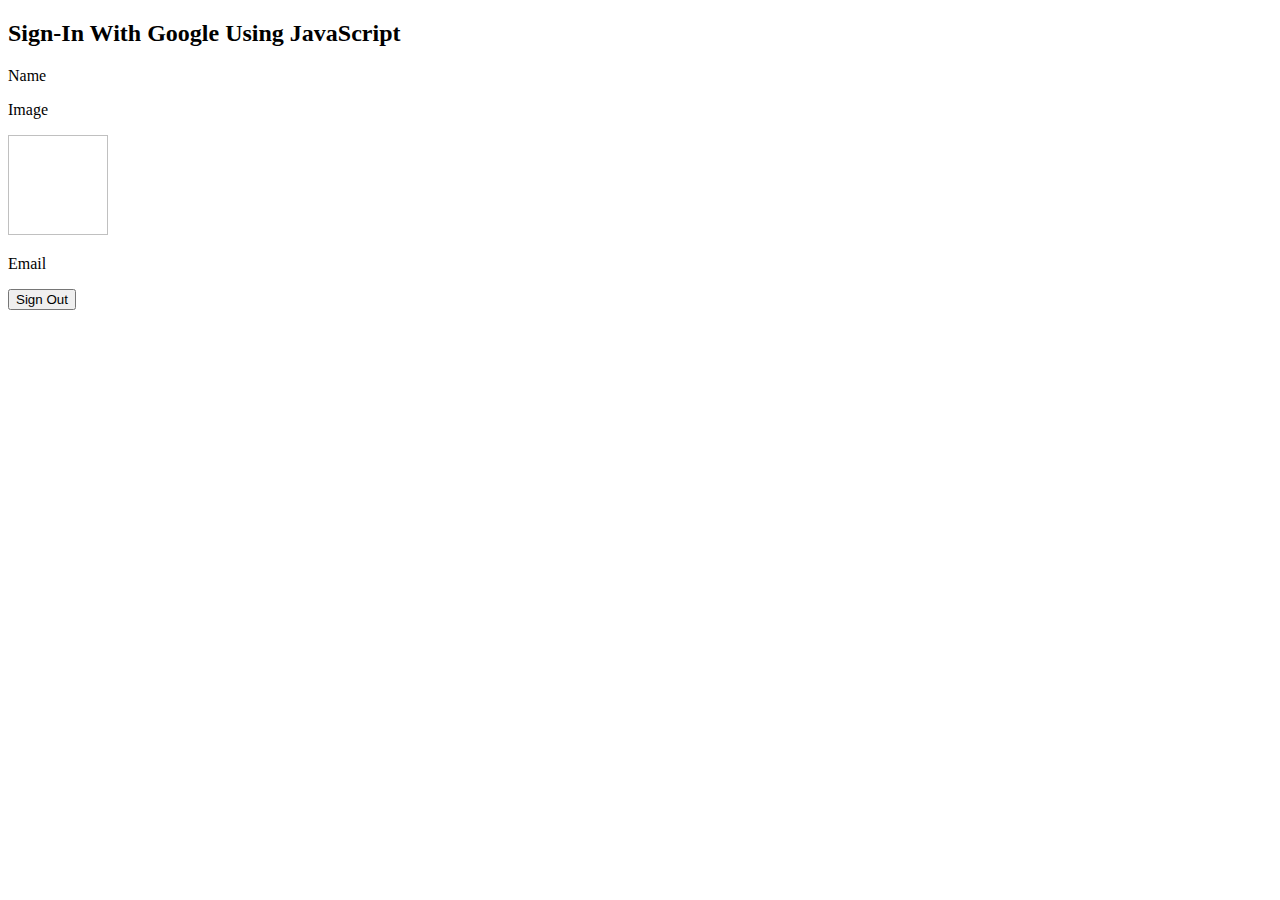
<file: signin.html>
<!DOCTYPE html>
<html lang="en">

<head>
    <meta charset="UTF-8">
    <meta http-equiv="X-UA-Compatible" content="IE=edge">
    <meta name="viewport" content="width=device-width, initial-scale=1.0">
    <meta name="google-signin-client_id" content="740597122339-7hgo6tv169u9qeu1iae5caj7ra5a9c2q.apps.googleusercontent.com">
    <title>Sign In With Google Using JavaScript</title>
    <link href="https://cdn.jsdelivr.net/npm/bootstrap@5.0.0/dist/css/bootstrap.min.css" rel="stylesheet"
        integrity="sha384-wEmeIV1mKuiNpC+IOBjI7aAzPcEZeedi5yW5f2yOq55WWLwNGmvvx4Um1vskeMj0" crossorigin="anonymous">
    
</head>

<body>
    <h2 class="alert alert-success">Sign-In With Google Using JavaScript</h2>
    <div class="g-signin2" data-onsuccess="onSignIn"></div>

    <div class="data">
        <p>Name</p>
        <p id="name"></p>
        <p>Image</p>
        <img id="image" class="rounded-circle" width="100" height="100" />
        <p>Email</p>
        <p id="email"></p>
        <button type="button" class="btn btn-danger" onclick="signOut();">Sign Out</button>
    </div>

    <script>
		function onSignIn(googleUser) {
    var profile = googleUser.getBasicProfile();
    $("#name").text(profile.getName());
    $("#email").text(profile.getEmail());
    $("#image").attr('src', profile.getImageUrl());
    $(".data").css("display", "block");
    $(".g-signin2").css("display", "none");
}

function signOut() {
    var auth2 = gapi.auth2.getAuthInstance();
    auth2.signOut().then(function () {
        alert("You have been signed out successfully");
        $(".data").css("display", "none");
        $(".g-signin2").css("display", "block");
    });
}
	</script>
    <script src="https://apis.google.com/js/platform.js" async defer></script>
    <script src="https://cdn.jsdelivr.net/npm/bootstrap@5.0.0/dist/js/bootstrap.bundle.min.js"
        integrity="sha384-p34f1UUtsS3wqzfto5wAAmdvj+osOnFyQFpp4Ua3gs/ZVWx6oOypYoCJhGGScy+8"
        crossorigin="anonymous"></script>
    <script src="https://ajax.googleapis.com/ajax/libs/jquery/3.5.1/jquery.min.js"></script>
</body>

</html>
</file>
